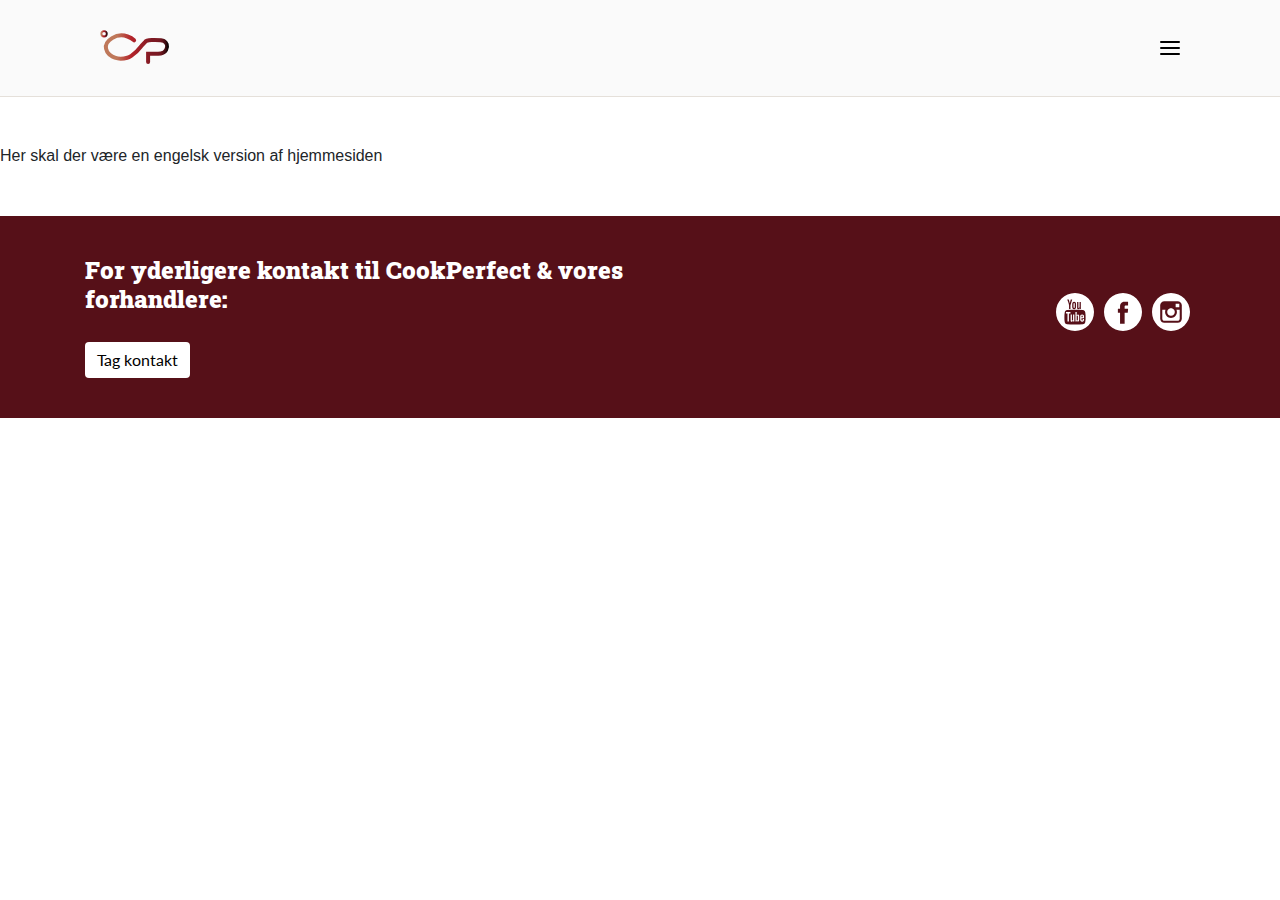
<file: english.html>
<!DOCTYPE html>
<html lang="da">

<head>

    <meta charset="utf-8">
    <meta name="viewport" content="width=device-width, initial-scale=1.0">
    <title>CookPerfect - Tilbered det perfekte kød</title>
    <meta name="description" content="Ønsker du dit kød rare, medium eller well done? Cookperfect er fremtiden stegetermometer, som garanterer dig perfekt tilberedt kød. CookPerfect fortæller dig præcist, hvornår kødet er færdigt.">
    <link href="https://fonts.googleapis.com/css?family=Roboto+Slab:300,400,700" rel="stylesheet">
    <link href="https://fonts.googleapis.com/css?family=Lato:300,400,900" rel="stylesheet">
    <link href="https://fonts.googleapis.com/css?family=Shadows+Into+Light" rel="stylesheet">

    <link rel="stylesheet" href="bs/css/bootstrap.min.css">
    <link rel="stylesheet" href="style.css">
    <link rel="icon" href="img/favicon.png">

</head>

<body>


    <!-- Tilføj ikke HTML indhold efter denne linje -->
    <!-- jQuery og popper.js inkluderinger herunder - nødvendigt for Bootstrap  - slet dem ikke-->
    <script src="https://code.jquery.com/jquery-3.3.1.min.js" integrity="sha256-FgpCb/KJQlLNfOu91ta32o/NMZxltwRo8QtmkMRdAu8=" crossorigin="anonymous"></script>
    <script src="https://cdnjs.cloudflare.com/ajax/libs/popper.js/1.11.0/umd/popper.min.js" integrity="sha384-b/U6ypiBEHpOf/4+1nzFpr53nxSS+GLCkfwBdFNTxtclqqenISfwAzpKaMNFNmj4" crossorigin="anonymous"></script>
    <script src="bs/js/bootstrap.min.js"></script>
    <script src="https://ajax.googleapis.com/ajax/libs/jquery/3.3.1/jquery.min.js"></script>



    <!--NAVBAR START-->
    <nav class="navbar navbar-toggleable-md" id="navbar">
        <div class="container">
            <a class="navbar-brand" href="#"><img src="img/gradient_logo.svg" alt="Logo" style="height: 50px; width: 100px;"></a>
            <button class="navbar-toggler navbar-toggler-right" type="button" data-toggle="collapse" data-target="#navbarNav" aria-controls="navbarNav" aria-expanded="false" aria-label="Toggle navigation">
                <img src="img/menu.svg" alt="Menu">
            </button>
            <div class="collapse navbar-collapse justify-content-end" id="navbarNav">
                <ul class="navbar-nav">
                    <li class="nav-item">
                        <a class="nav-link" href="#intropunkt">Hvorfor CookPerfect?</a>
                    </li>
                    <li class="nav-item">
                        <a class="nav-link" href="#forhandler">Find Forhandler</a>
                    </li>
                    <li class="nav-item">
                        <a class="nav-link" href="#inspiration">Inspiration</a>
                    </li>
                    <li class="nav-item">
                        <a class="nav-link" href="index.html">
                               <img src="img/denmark_icon.svg" alt="Dannebrog" height="40px"></a>

                    </li>
                </ul>
            </div>
        </div>
    </nav>

    <!-- CONTENT START -->

    <br><br><br><br><br><br>Her skal der være en engelsk version af hjemmesiden<br><br><br>

    <!-- FOOTER START -->
    <footer>
        <section id="footer">
            <div class="container">
                <div class="row">
                    <div class="kontakt_oplysninger col-md-6">
                        <h4>For yderligere kontakt til CookPerfect &amp; vores forhandlere:</h4>
                        <a id="footer_btn" class="btn btn-primary btn-md" href="https://www.cookperfect.dk/" target="_blank" role="button">Tag kontakt</a>
                    </div>

                    <div class="social col-md-6">
                        <a href="https://www.instagram.com/_cookperfect_/">
                            <img class="social_media float-md-right" alt="instagram ikon" src="img/social_instagram.svg">
                        </a>
                        <a href="https://www.facebook.com/cookperfect/">
                            <img class="social_media float-md-right" alt="facebook ikon" src="img/social_facebook.svg">
                        </a>
                        <a href="https://www.youtube.com/channel/UCQHljkhj5Vf6UYu0TICQ5lg">
                            <img class="social_media float-md-right" alt="youtube ikon" src="img/social_youtube.svg">
                        </a>
                    </div>
                </div>
            </div>
        </section>
    </footer>

    <script src="javascript.js"></script>
</body>

</html>
</file>
<file: style.css>
/*------------GENERALT STYLING------------*/

section {
    overflow: hidden;
}

.navbar {
    background-color: #fafafa;
    border-bottom: solid 1px #E5E0DA;
    position: fixed;
    top: 0;
    width: 100%;
    display: block;
    transition: top 0.3s;
    z-index: 10;
}

.navbar a {
    float: right;
    display: block;
    color: #000;
    padding: 15px 0;
    font-size: 17px;
}

.navbar a:hover {
    color: #A32026;
}

a {
    text-decoration: none;
    color: #000;
}

img {
    width: 100%;
}

h1,
h2,
h3,
h4,
h5 {
    font-family: 'Roboto Slab';
    font-weight: 900;
}

h2 {
    font-size: 20px;
}

p,
a {
    font-family: 'Lato';
}

.btn,
.btn-primary {
    background-color: #A32026;
    border: none;
}

.btn:hover {
    background-color: #561018;
}

/*------------HEADER STYLING------------*/

#welcome {
    background-color: #fafafa;
    background-size: cover;
}

#splashvideo {
    margin-top: 97px;
    width: 100%;
    position: absolute;
    display: none;
}

#splashbillede {
    margin-top: 97px;
    width: 100%;
    position: absolute;
}


.welcome_tekst {
    margin-top: 120px;
    padding: 8%;
    z-index: 5;

}

.welcome_tekst h1 {
    font-size: 11vw;
    color: #ffffff;
    text-shadow: 0.2px 0 0 #561018, 0 -0.2px 0 #561018, 0 0.2px 0 #561018, -0.2px 0 0 #561018;
}

.welcome_tekst h3 {
    font-size: 2.3vw;
    color: #ffff;
    text-shadow: 0.5px 0 0 #561018, 0 -0.5px 0 #561018, 0 0.5px 0 #561018, -0.5px 0 0 #561018;
}

.arrow {
    width: 40px;
    height: 40px;
    background-image: url(img/arrow_down.svg);
    background-repeat: no-repeat;
    position: absolute;
    margin: 0 auto;
    left: 45%;


    animation-name: arrow_kf;
    animation-duration: 0.8s;
    animation-iteration-count: infinite;
    animation-direction: alternate-reverse;
    animation-timing-function: linear;

}

@keyframes arrow_kf {
    0% {
        top: 60vw;
    }

    100% {
        top: 63vw;
    }
}

.arrow:hover {
    cursor: pointer;
    opacity: 0.8;
}

#flag img {
    width: 25px;
}

/*------------INTRO STYLING------------*/

#intro {
    background-image: url(img/dust_scratches.jpg);
    padding-top: 17%;
}

#intro img {
    width: 100%;
}

#intro .row {}

.cookperfect1 img {
    position: relative;
    top: 20%;
}

.introtekst {
    position: relative;
    font-size: 18px;
}

.cookperfect2 img {
    position: relative;
    top: -5%;
    margin-bottom: 10px
}



/*-------------PARALLAX STYLING-------------*/

.parallax {
    /* The image used */
    background-image: url("img/parallax.jpg");

    /* Set a specific height */
    height: 350px;

    /* Create the parallax scrolling effect */
    background-attachment: fixed;
    background-position: center;
    background-repeat: no-repeat;
    background-size: cover;
    margin: 1em 0 5em 0;
}

.parallax_text {
    text-align: center;
    font-size: 18px;
    padding: 5%;
}

#frihed {
    background-image: url(img/dust_scratches.jpg);
}

.frihed_tekst {
    color: #FFF;
    padding-top: 7em;
}

#frihed_quote {
    font-weight: bolder;
    text-shadow: 0.5px 0 0 #000, 0 -0.5px 0 #000, 0 0.5px 0 #000, -0.5px 0 0 #000;
}

#frihed_quote p {
    font-size: 18px;
    font-style: italic;
}

/*------------GUIDES STYLING------------*/

#telefon {
    background-image: url(img/dust_scratches.jpg);
}

#guides {
    background-color: #561018;
    color: #FFF;
    padding: 3em 0;
}

.guide1,
.guide2,
.guide3,
.guide4 {
    align-items: center;
    margin-top: 1em;
    text-align: center;
}

.guidetelefon {
    align-self: center;
    margin-bottom: 2em;
}


/*------------EXPLAINER------------*/

#explainer {
    padding: 4em 0;
    background-image: url(img/dust_scratches.jpg);
}

#explainer video {
    margin: 1em 0 0;
}


.explainer_img {
    padding: 0 1em;
}

.explainer_tekst {
    display: none;
}

.explainermobil_tekst {
    margin-bottom: 2em;
}

/*------------INSTAGRAM------------*/

#instagram {
    padding: 0 15px;
    background-image: url(img/dust_scratches.jpg);
}

.instagram_img {
    padding: 3px;
}

.instagram_img:hover {
    opacity: 0.9;
}

/*------------FORHANDLER------------*/

#forhandler {
    padding: 3em 0;
    background-image: url(img/dust_scratches.jpg);
}

#forhandler img {
    padding-bottom: 15px;
}

.forhandler_icon {
    width: 2em;
    padding: 0 5px;
}

.forhandler_linje {
    margin-bottom: 2em;
}

#forhandler a:hover {
    text-decoration: none;
    color: #a32026;
}

/*------------CAROUSEL STYLING------------*/

#carousel {
    background-image: url(img/dust_scratches.jpg);
    padding-bottom: 1em;
}

#carousel-example-2 {
    margin-bottom: 2em;

}

.carousel-indicators li {
    width: 15px;
    height: 15px;
    border-radius: 50%;
    background-color: #bfc5cc;
    z-index: 3;
}

.carousel-item {
    height: 100%;
}

.carousel-caption {
    position: absolute;
    bottom: 8vw;
    z-index: 3;
    color: #fff;
    text-align: center;
    width: 70%;
    text-shadow: 0.7px 0 0 #000, 0 -0.7px 0 #000, 0 0.7px 0 #000, -0.7px 0 0 #000;
}


.carousel-control-next,
.carousel-control-prev {
    top: 0vw;
}

#qoute {
    font-size: 14px;
    font-style: italic;
    font-weight: bolder;
    text-shadow: 0.7px 0 0 #000, 0 -0.5px 0 #000, 0 0.5px 0 #000, -0.5px 0 0 #000;
}


.person {
    font-weight: bold;
    font-style: italic;
}

/*------------IKONER------------*/

#ikoner {
    padding: 1em 0;
    background-color: #561018;
}

.desktopinfografik {
    display: none;
}

/*------------INSPIRATION------------*/

#inspiration {
    padding: 1em 0 2em;
    background-image: url(img/dust_scratches.jpg);
}

#inspiration img {
    margin-bottom: 25px;
}

#inspiration .btn {
    margin: 15px 0 0;
}

#inspiration .row {
    padding-top: 2em;
}

.inspirationstekst {
    padding: 0 45px;
}

.inspirationsbilleder img {
    padding: 10px 45px;
}

.valdemarsro_tekst {
    padding: 20px 45px;
}

.valdemarsro_billeder {
    padding: 0 45px;
}

.valdemarsro_billeder img {
    padding: 4px 0px;
}

.grill_oven img {
    margin: 10px 0;
}

.grill_oven li {
    margin: 8px 0;
}

/*------------FOOTER------------*/

#footer {
    min-height: 200px;
    background-color: #561018;
    padding: 40px 0;
}

.social {
    padding-top: 2em;
}

.kontakt_oplysninger {
    color: #FFF;
}

.social_media {
    width: 3em;
    padding: 5px;
}

#footer_btn {
    margin-top: 20px;
    background-color: #FFF;
    color: #000;
}

#footer_btn:hover {
    color: #A32026;
}



/*------------MEDIA QUERIES------------*/

@media screen and (min-width: 414px) {

    @keyframes arrow_kf {
        0% {
            top: 54vw;
        }

        100% {
            top: 57vw;
        }
    }

    #intro {
        padding-top: 18%;
    }

    .cookperfect1 img {
        top: 25%;
    }

    .cookperfect2 img {
        top: -15%;
        margin-bottom: 0px;
    }

    h2 {
        font-size: 25px;
    }

    #guides h2 {
        font-size: 20px;
    }

    #guide1 {
        padding-top: 2em;
    }

    .carousel-caption {
        bottom: 15vw;
    }
}

@media screen and (min-width: 576px) {

    .arrow {
        width: 8%;
        height: 9%;
        left: 46%;
    }

    @keyframes arrow_kf {
        0% {
            top: 51vw;
        }

        100% {
            top: 54vw;
        }
    }

    .cookperfect1 img {
        top: 30%;
    }

    .cookperfect2 img {
        top: -25%;
    }

    #guide1 {
        padding-top: 1em;
    }

    #instagram {
        padding: 0px;
    }

    .carousel-caption {
        bottom: 14vw;
    }
}

/*COL-MD*/

@media screen and (min-width: 768px) {

    #splashbillede {
        display: none;
    }

    #splashvideo {
        display: block;
    }

    .arrow {
        width: 8%;
        height: 9%;
        left: 46%;
    }

    @keyframes arrow_kf {
        0% {
            top: 49vw;
        }

        100% {
            top: 52vw;
        }
    }

    #intro {
        padding-top: 20%;
    }

    .introtekst {
        font-size: 25px;
    }

    .cookperfect1 img {
        top: 30%;
    }

    .cookperfect2 img {
        top: -20%;
    }

    .frihed_tekst {
        padding-top: 3em;
    }

    #guide1 {
        padding-top: 3em;
    }

    .guide1,
    .guide2,
    .guide3,
    .guide4 {
        align-items: center;
        margin-top: 0;
        text-align: left;
    }

    .fadeinleft {
        position: relative;
        left: -1000px;
        opacity: 0;
    }

    .fadeinright {
        position: relative;
        left: 1000px;
        opacity: 0;
    }

    #forhandler img {
        padding-bottom: 0px;
    }

    .carousel-item {
        height: 350px;
    }

    .carousel-caption {
        text-align: left;
        width: 50%;
        bottom: 6vw;
    }

    #qoute {
        font-size: 22px;
    }

    .desktopinfografik {
        display: block;
    }

    .mobilinfografik {
        display: none;
    }
}

/*COL-LG*/

@media screen and (min-width: 992px) {

    #splashvideo {
        margin-top: 0px;
        width: 100vw;
        position: absolute;
    }

    .arrow {
        width: 5%;
        height: 10%;
        left: 47.5%;
    }

    @keyframes arrow_kf {
        0% {
            top: 40vw;
        }

        100% {
            top: 43vw;
        }
    }

    #intro {
        padding-top: 11%;
    }

    .cookperfect1 img {
        top: 40%;
    }

    .cookperfect2 img {
        top: -25%;
    }

    .frihed_tekst {
        padding-top: 4em;
    }

    #guides h2 {
        margin-top: 0.5em;
    }

    #explainer video {
        margin: 0em 0 0;
    }

    .explainermobil_tekst {
        display: none;
    }

    .explainer_tekst {
        display: block;
    }

    .social_media {
        padding-bottom: 5px;
    }

}

@media screen and (min-width: 1200px) {

    #splashvideo {
        margin-top: 0px;
    }

    #intro {
        padding-top: 16%;
    }

}

@media screen and (min-width: 2000px) {
    #intro {}

}
</file>
